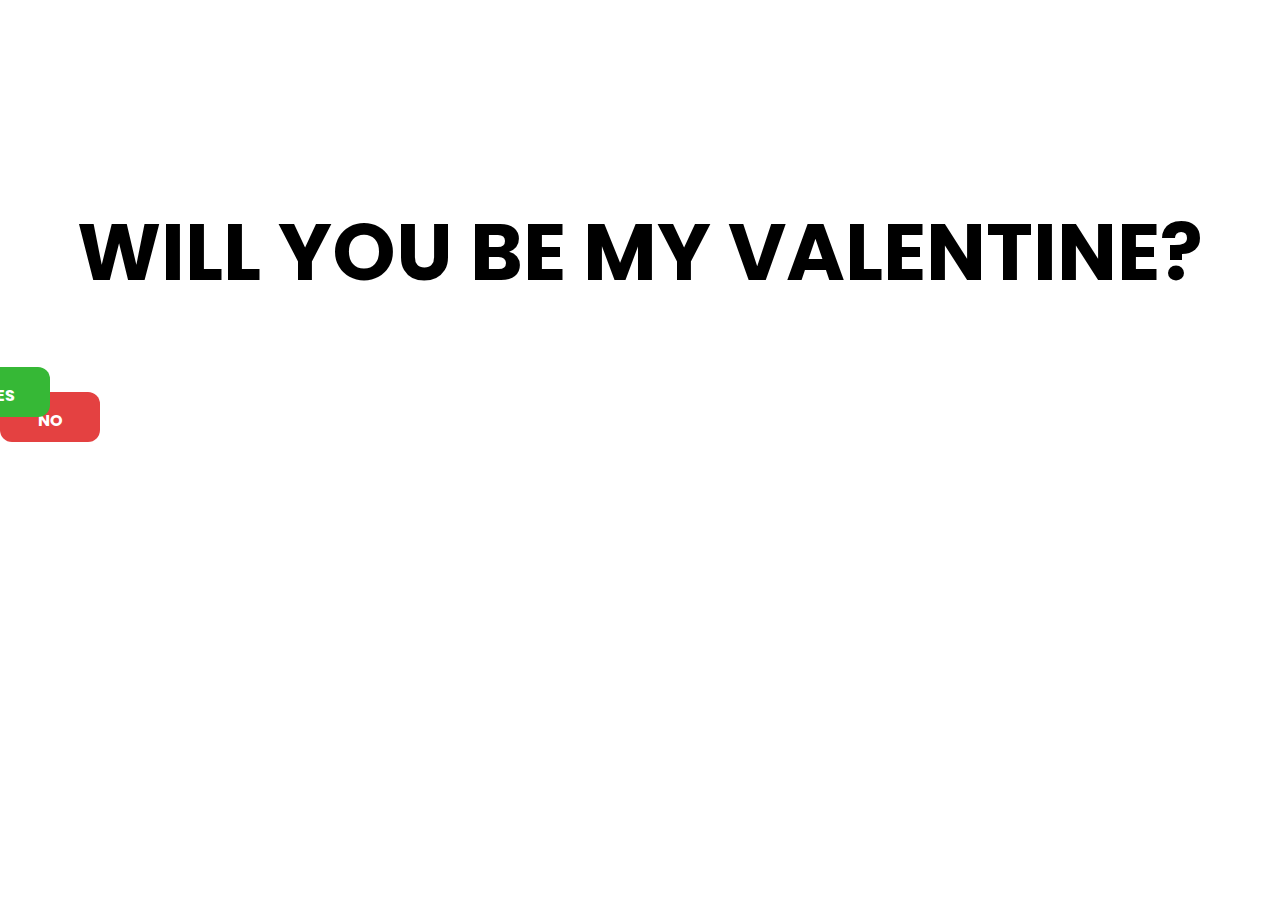
<file: index.html>
<!DOCTYPE html>
<html lang="en">
<head>
    <meta charset="UTF-8">
    <meta name="viewport" content="width=device-width, initial-scale=1.0">
    <link rel="stylesheet" href="style.css">
    <title>XD</title>
</head>
<body>
    <p class="title">WILL YOU BE MY VALENTINE?</p>

    <a href="yipeee.html" id="cursor"><p>YES</p></a>

    <a href="kys.html" id="no" class="no"><p>NO</p></a>

    <script src="index.js"></script>
</body>
</html>
</file>
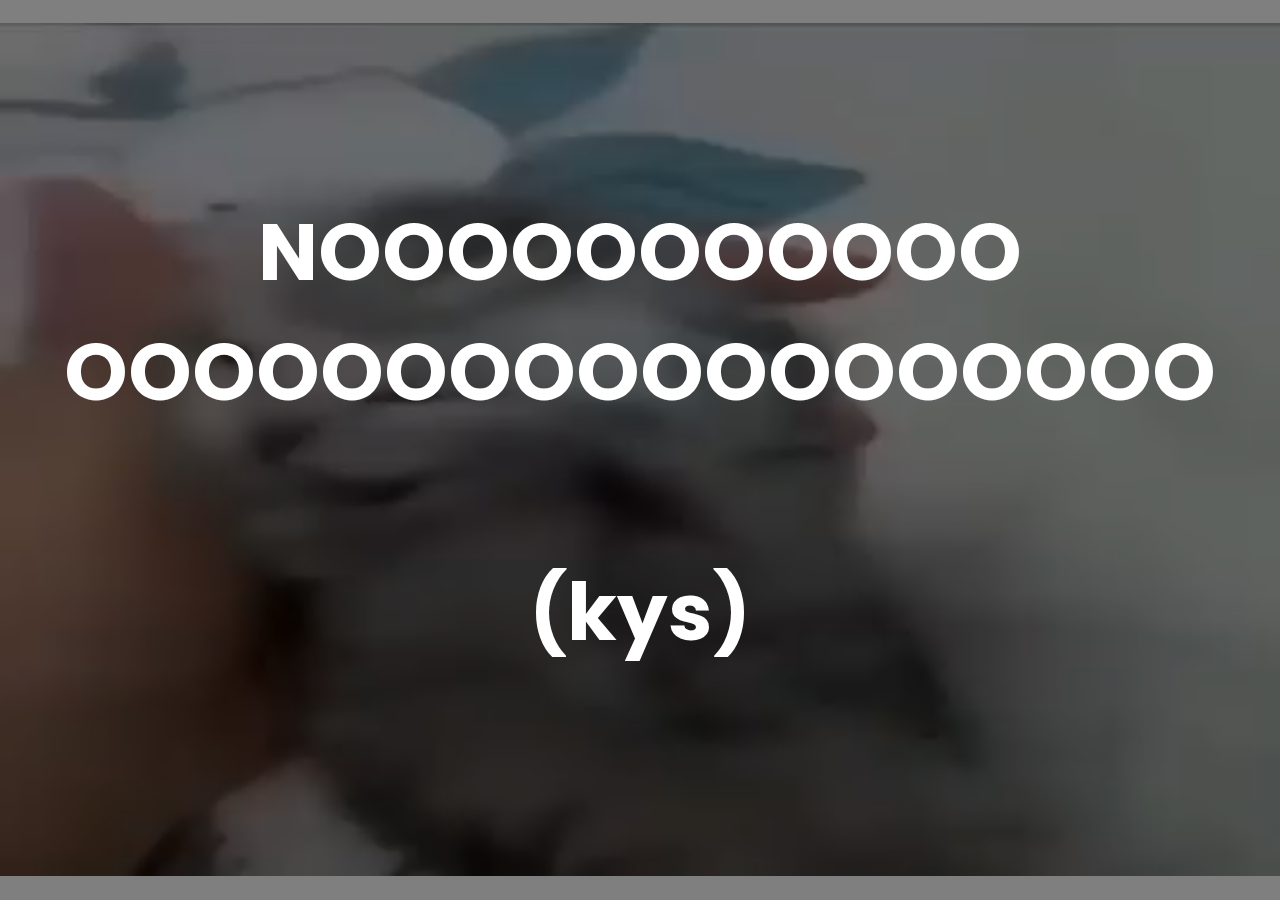
<file: kys.html>
<!DOCTYPE html>
<html lang="en">

<head>
    <meta charset="UTF-8">
    <meta name="viewport" content="width=device-width, initial-scale=1.0">
    <title>KYS</title>
    <link rel="stylesheet" href="style.css">
</head>

<body>
    <div class="container">


        <p class="title" style="color: white;">NOOOOOOOOOOO<br>OOOOOOOOOOOOOOOOOO<br><br> (kys)</p>
        <video autoplay loop class="video-bg">
            <source src="kys.mp4" type="video/mp4">
        </video>
    </div>
</body>

</html>
</file>
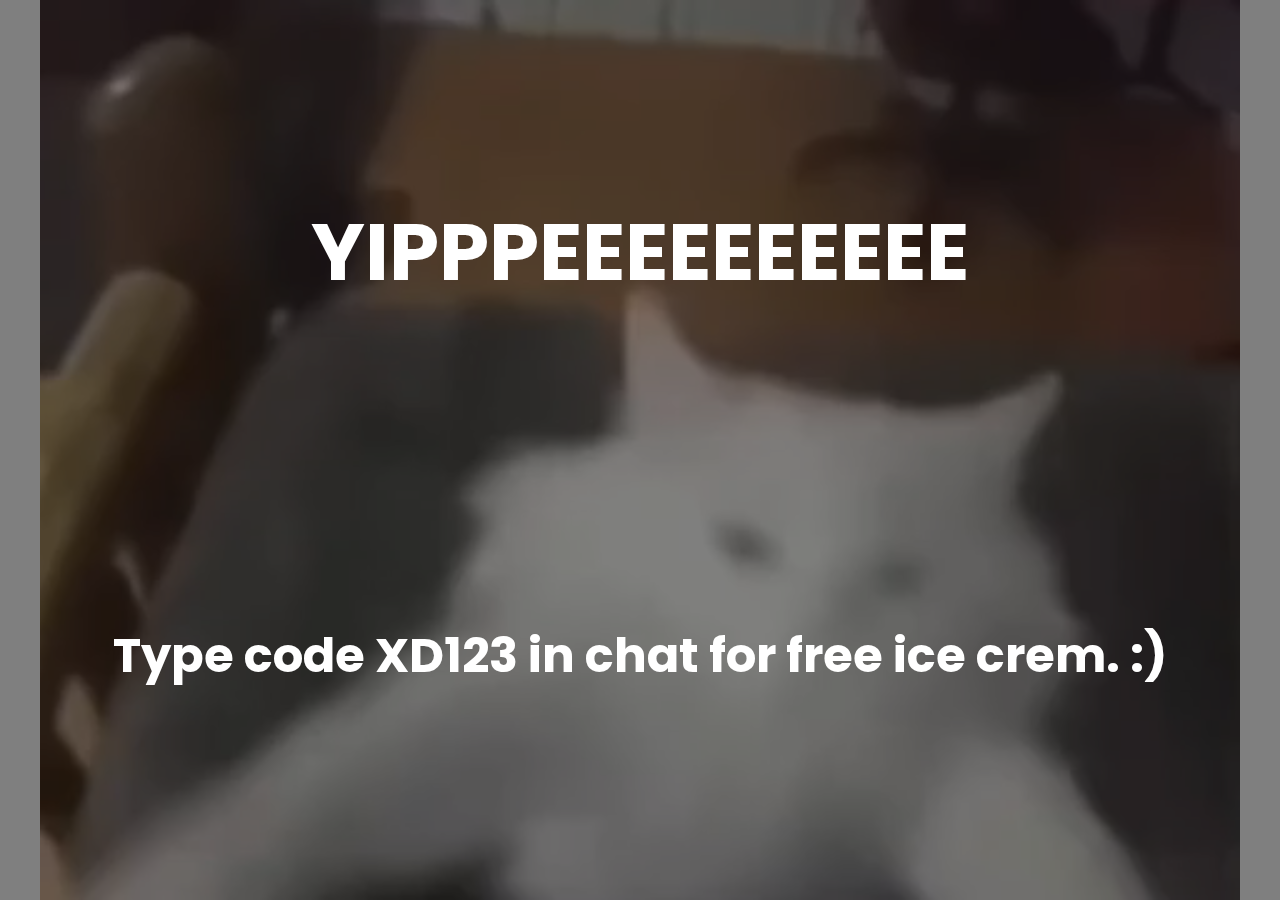
<file: yipeee.html>
<!DOCTYPE html>
<html lang="en">

<head>
    <meta charset="UTF-8">
    <meta name="viewport" content="width=device-width, initial-scale=1.0">
    <title>YIPEE</title>
    <link rel="stylesheet" href="style.css">
</head>

<body>
    <div class="container">


        <p class="title" style="color: white;">YIPPPEEEEEEEEEE</p><br><br>
        <p class="title" style="color:white; font-size: 3em;">Type code XD123 in chat for free ice crem. :)</p>
        <video autoplay loop class="video-bg">
            <source src="yipe.mp4" type="video/mp4">
        </video>
    </div>
</body>

</html>
</file>
<file: style.css>
@font-face {
    font-family: "PoppinsBold";
    src: url(Poppins-Bold.ttf);
}

body{
    margin: 0;
    padding: 0;
}

#cursor{
    z-index: 100;
    font-family: "PoppinsBold";
    font-weight: bold;
    transition: 0.08s;
    color: white;
    text-decoration: none;
    text-align: center;
    border-radius: 12px;
    background-color: rgb(54, 184, 54);
    transform: translate(-50%,-50%);
    height: 50px;
    width: 100px;
    position: absolute;
}

a:visited{
    text-decoration: none;
}

#cursor:hover{
    scale: 125%;
    transition: 0.08s;
}
.no{
    
    text-align: center;
    border-radius: 12px;
    font-family: "PoppinsBold";
    font-weight: bold;
    transition: 0.08s;
    color: white;
    text-decoration: none;
    background-color: rgb(228, 65, 65);
    height: 50px;
    width: 100px;
    position: absolute;
}

.no:hover{
    scale: 125%;
    transition: 0.08s;
}

.title{
    font-family: "PoppinsBold";
    font-size: 5em;
    text-align: center;
    margin-top: 15%;
}

.video-bg{
    position: absolute;
    top: 0;
    left: 0;
    height: 100vh;
    width: 100vw;
    z-index: -1;
}

.container{
    background: rgba(0,0,0,0.5);
    height: 100vh;
    width: 100vw;
    position: absolute;
}
</file>
